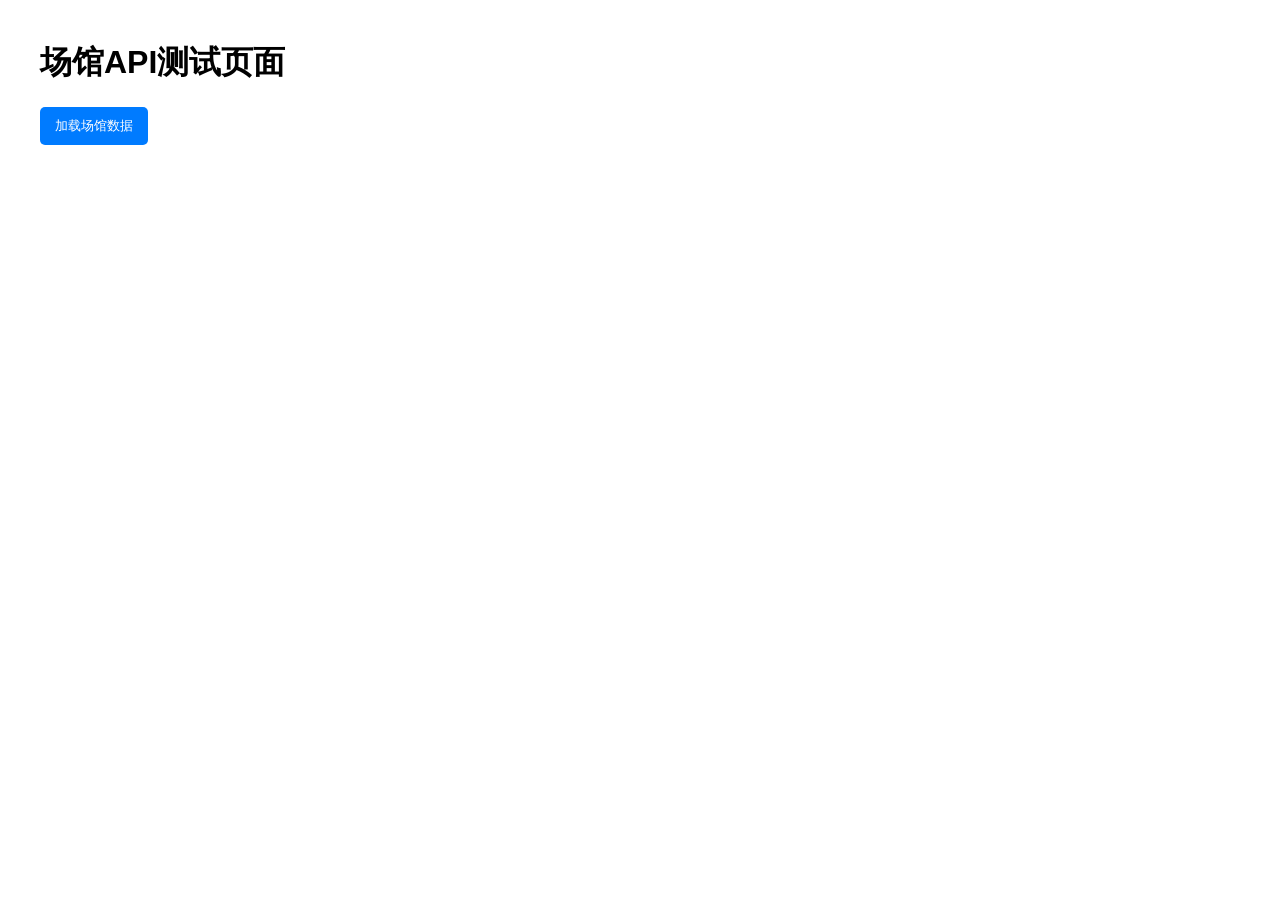
<file: static/test.html>
<!DOCTYPE html>
<html>
<head>
    <title>场馆API测试页面</title>
    <meta charset="UTF-8">
    <style>
        body {
            font-family: Arial, sans-serif;
            max-width: 1200px;
            margin: 0 auto;
            padding: 20px;
        }
        .card {
            border: 1px solid #ccc;
            border-radius: 5px;
            padding: 15px;
            margin-bottom: 15px;
        }
        .card-header {
            font-weight: bold;
            margin-bottom: 10px;
            display: flex;
            justify-content: space-between;
        }
        .badge {
            background-color: #007bff;
            color: white;
            padding: 3px 8px;
            border-radius: 3px;
            font-size: 0.8em;
        }
        button {
            background-color: #007bff;
            color: white;
            border: none;
            padding: 10px 15px;
            border-radius: 5px;
            cursor: pointer;
        }
        button:hover {
            background-color: #0056b3;
        }
        #error {
            color: red;
            font-weight: bold;
            margin-bottom: 15px;
        }
        .venue-container {
            display: grid;
            grid-template-columns: repeat(auto-fill, minmax(300px, 1fr));
            gap: 15px;
        }
    </style>
</head>
<body>
    <h1>场馆API测试页面</h1>
    <button id="testButton">加载场馆数据</button>
    <div id="error"></div>
    <div id="status"></div>
    <div id="venueContainer" class="venue-container"></div>
    
    <script>
        document.getElementById('testButton').addEventListener('click', function() {
            const statusDiv = document.getElementById('status');
            const errorDiv = document.getElementById('error');
            const venueContainer = document.getElementById('venueContainer');
            
            // 清空之前的内容
            errorDiv.textContent = '';
            statusDiv.textContent = '正在加载数据...';
            venueContainer.innerHTML = '';
            
            // 请求场馆数据
            fetch('/api/venues')
                .then(response => {
                    statusDiv.textContent = `API响应状态码: ${response.status}`;
                    if (!response.ok) {
                        throw new Error(`HTTP错误，状态码: ${response.status}`);
                    }
                    return response.json();
                })
                .then(data => {
                    // 更新状态
                    statusDiv.textContent = `成功加载 ${data.length} 个场馆数据`;
                    
                    // 显示场馆卡片
                    data.forEach(venue => {
                        const card = document.createElement('div');
                        card.className = 'card';
                        
                        card.innerHTML = `
                            <div class="card-header">
                                <span>${venue.name}</span>
                                <span class="badge">${venue.type}</span>
                            </div>
                            <div class="card-body">
                                <p>地址: ${venue.address}</p>
                                <p>开放时间: ${venue.opening_hours}</p>
                            </div>
                        `;
                        
                        venueContainer.appendChild(card);
                    });
                })
                .catch(error => {
                    errorDiv.textContent = `错误: ${error.message}`;
                });
        });
    </script>
</body>
</html>
</file>
